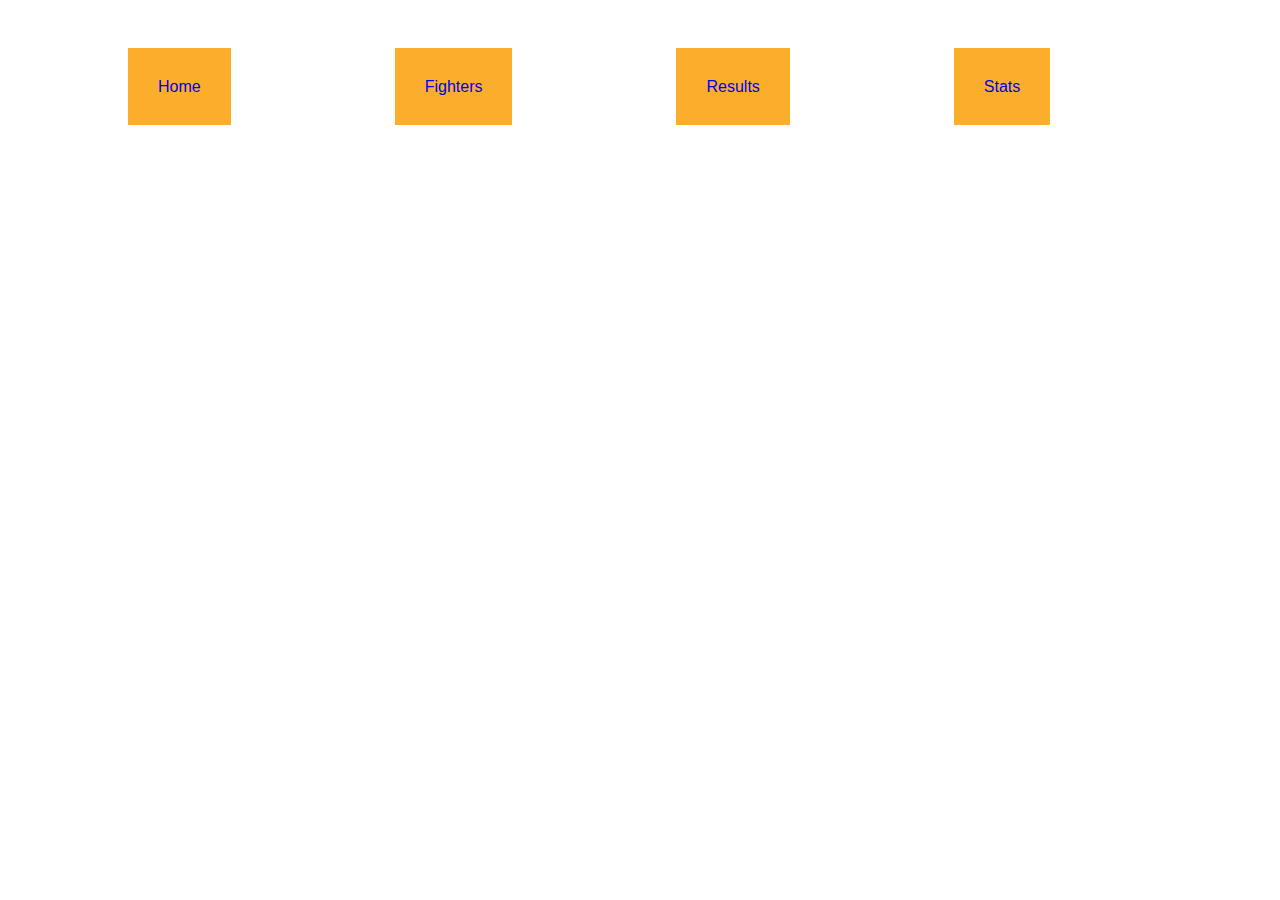
<file: css_animation_color_changes/index.html>
<html>
<head>
	<title>CSS: Animating color changes on hover</title>

	<!-- Link to external style sheet -->
	<link rel="stylesheet" type="text/css" href="style.css">

</head>


<body>

<ul>
	<li><a href="#">Home</a></li>
	<li><a href="#">Fighters</a></li>
	<li><a href="#">Results</a></li>
	<li><a href="#">Stats</a></li>
</ul>


</body>
</html>
</file>
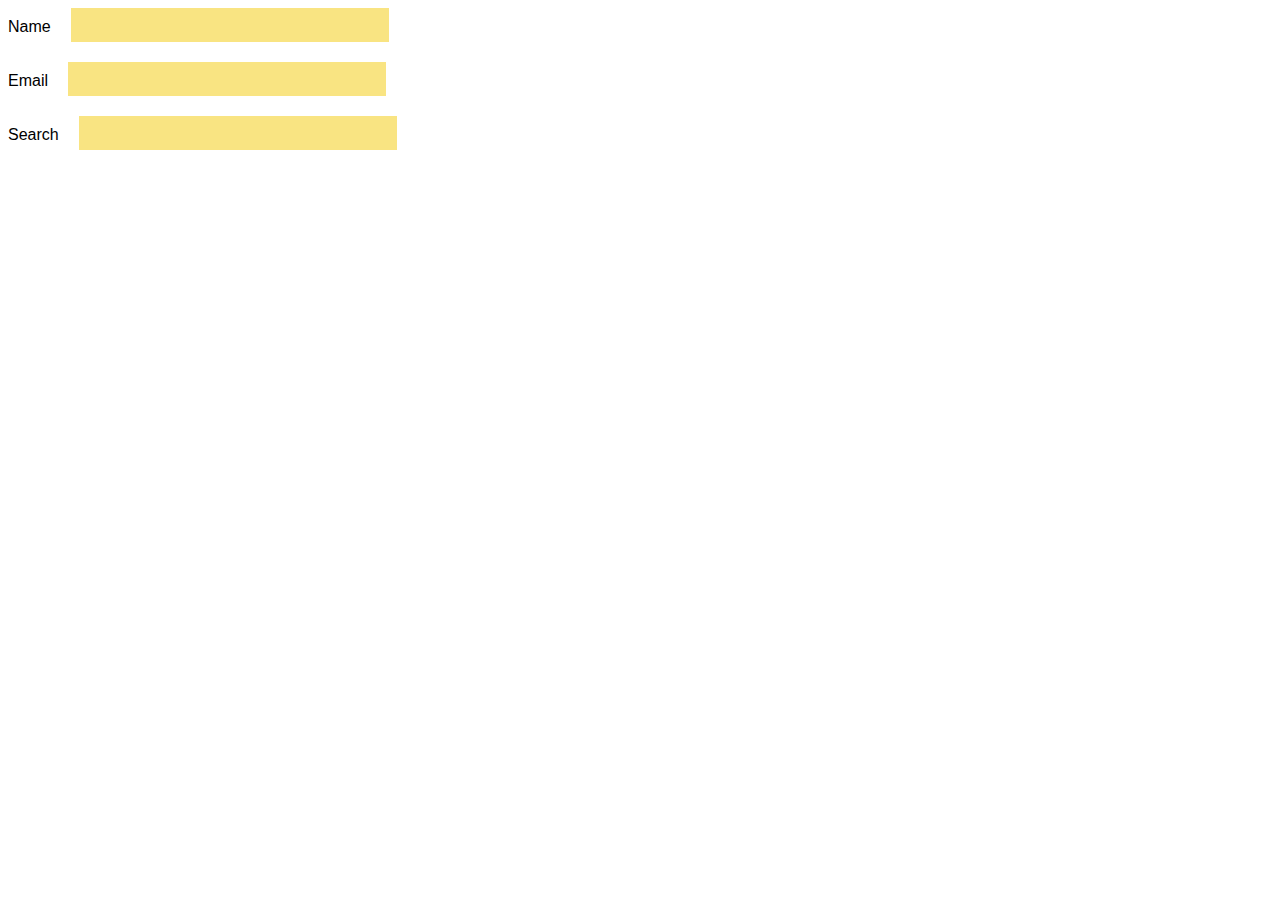
<file: css_animation_color_changes_form_fields/index.html>
<html>
<head>
	<title>CSS: Animating color changes when entering in form field</title>

	<!-- Link to external style sheet -->
	<link rel="stylesheet" type="text/css" href="style.css">

</head>


<body>

<label for="name" class="text">Name</label><input type="text" name="name" id="name" tabindex="10">

<label for="email" class="email">Email</label><input type="email" name="email" id="email" tabindex="10">

<label for="search" class="search">Search</label><input type="search" name="search" id="search" tabindex="10">



</body>
</html>
</file>
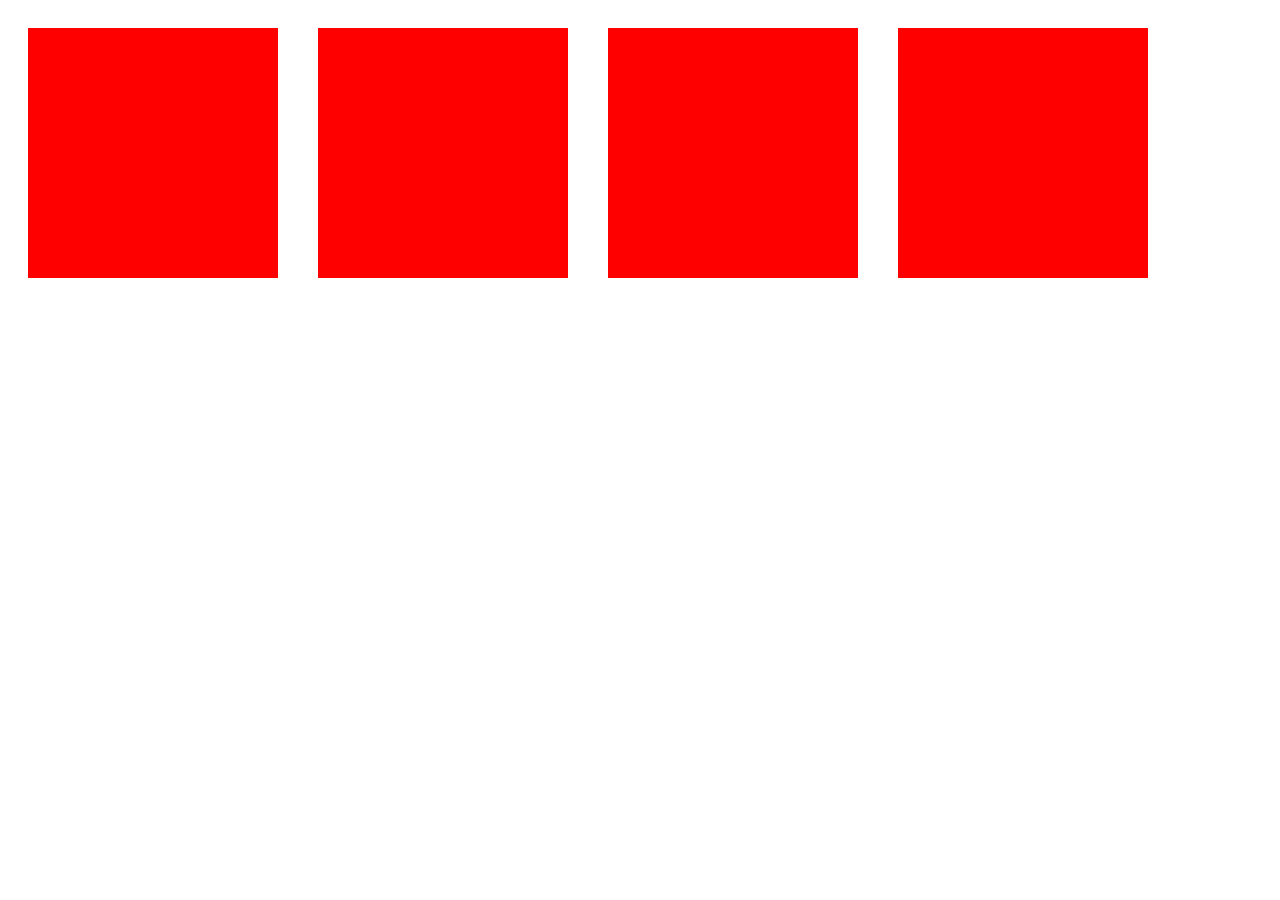
<file: css_growing_page_elements/index.html>
<html>
<head>
	<title>Enlargin Boxes upon Hovering</title>

	<!-- Link to external style sheet -->
	<link rel="stylesheet" type="text/css" href="style.css">

</head>
<body>

	<div class="red-box"></div>
	<div class="red-box"></div>
	<div class="red-box"></div>
	<div class="red-box"></div>

</body>
</html>
</file>
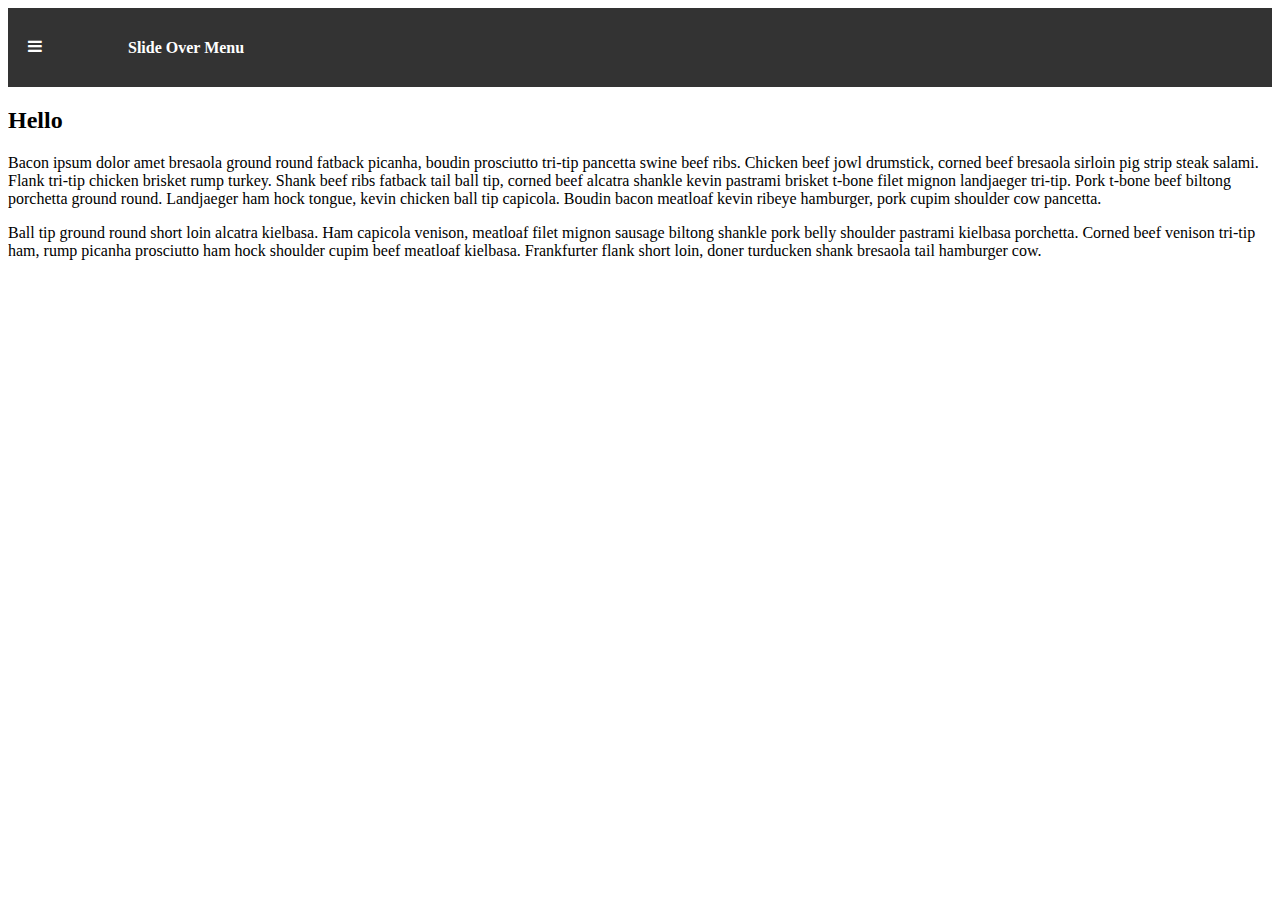
<file: css_push_over_menu/index.html>
<html>
<head>
	<title>Slide Over Menu</title>

	<!-- jQuery CDN -->
	<script src="jquery-3.0.0.min.js"></script>

	<!-- Link to external style sheet -->
	<link rel="stylesheet" type="text/css" href="style.css">

	<!-- Font Awesome CDN -->
	<link rel="stylesheet" href="font-awesome/css/font-awesome.min.css">




		<script type="text/javascript">

		$(document).ready(function() {

 			// when nav-toggle is clicked, add a class of 'open'
			// to .main-navigation
			$('.nav-toggle').on('click', function(){
				$('.wrapper').toggleClass('open');
			});

		});






	</script>

	
</head>
<body>

<div class='outer-wrapper'>

	<div class='wrapper'>

		<header>
			<h1 class='site-title'>Slide Over Menu</h1>

			<!-- Getting the 'hamburger' icon from Font Awesome -->
			<i class="fa fa-bars nav-toggle"></i>

			<nav class='main-navigation'>
				<!-- the following allows us to close the slide out menu -->
				<span class='nav-toggle'>Close</span>

				<ul>
					<li><a href="#">Home</a></li>
					<li><a href="#">About</a></li>
					<li><a href="#">Clients</a></li>
					<li><a href="#">Contact Us</a></li>
				</ul>
				
			</nav>
		</header>

		<div>
			<h2>Hello</h2>

			<p>
				Bacon ipsum dolor amet bresaola ground round fatback picanha, boudin prosciutto tri-tip pancetta swine beef ribs. Chicken beef jowl drumstick, corned beef bresaola sirloin pig strip steak salami. Flank tri-tip chicken brisket rump turkey. Shank beef ribs fatback tail ball tip, corned beef alcatra shankle kevin pastrami brisket t-bone filet mignon landjaeger tri-tip. Pork t-bone beef biltong porchetta ground round. Landjaeger ham hock tongue, kevin chicken ball tip capicola. Boudin bacon meatloaf kevin ribeye hamburger, pork cupim shoulder cow pancetta.
			</p>

			<p>
				Ball tip ground round short loin alcatra kielbasa. Ham capicola venison, meatloaf filet mignon sausage biltong shankle pork belly shoulder pastrami kielbasa porchetta. Corned beef venison tri-tip ham, rump picanha prosciutto ham hock shoulder cupim beef meatloaf kielbasa. Frankfurter flank short loin, doner turducken shank bresaola tail hamburger cow.
			</p>
		</div>

	</div>

</div>






</body>
</html>
</file>
<file: css_animation_color_changes/style.css>
ul li {
	display: inline-block;
	list-style-type: none;
	margin: 70px;
}

ul li a {
	text-decoration: none;
	font-family: Helvetica, sans-serif;
	margin: 10px;
	padding: 30px;
	background-color: #FBAE2C;
	-webkit-transition: background-color .75s ease;
	-mox-transition: background-color .75s ease;
	-o-transition: background-color .75s ease;
	transition: background-color .75s ease;
}

ul li a:hover {
	/* this will cause a smooth transition to another color upon hover */
	background-color: rgba(168, 88, 163, .6); 
}
</file>
<file: css_animation_color_changes_form_fields/style.css>
* {
	font-family: Helvetica, sans-serif;
}

label {
	display: inline-block;
	float: left;
	clear: left;
	text-align: right;
	margin-right: 20px;
	padding-top: 10px;
}

input {
	display: inline-block;
	float: left;
	margin-bottom: 20px;
}

input[type="text"], input[type="email"], input[type="search"] {
	border: none;
	background-color: rgb(249, 228, 130);
	width: 318px;
	padding: .5em;
	font-size: 1em;
	-webkit-transition: background-color .75s ease;
	-mox-transition: background-color .75s ease;
	-o-transition: background-color .75s ease;
	transition: background-color .75s ease;
} 

input:focus, textarea:focus {
	border: 2px solid rgb(168, 88, 163);
	background-color: rgba(168, 88, 163, 1);
	color: #fff; /* this makes sure text will be white */
}
</file>
<file: css_growing_page_elements/style.css>
.red-box {
	width: 250px;
	height: 250px;
	background-color: red;
	margin: 20px;
	float: left;
	-webkit-transition: all .5s ease;
	-moz-transition: all .5s ease;
	-o-transition: all .5s ease;
	transition: all .5s ease;
}

.red-box:hover {
	-webkit-transform: scale(1.5);
	-moz-transform: scale(1.5);
	-ms-transform: scale(1.5);
	-o-transform: scale(1.5);
	-webkit-box-shadow: 3px 3px 5px #000;
	-mox-box-shadow: 3px 3px 5px #000;
	box-shadow: 3px 3px 5px #000;
}
</file>
<file: css_push_over_menu/style.css>
/* Make sure to make this all Browser prefix */

header {
	background: #333;
	color: #FFF;
	padding: 20px;
	position: relative;
}

.site-title {
	margin-left: 100px;
	font-size: 1rem;
}

.nav-toggle {
	position: absolute;
	top: 30px;
	cursor: pointer; /* this makes it when you hover over the hamburger it acts like a link */
}

a {
	color: #FFF;
	text-decoration: none;
}

nav li {
	list-style: none;
	padding: 20px;
}

.main-navigation {
	position: fixed; /*fixed to the window*/
	top: 0;
	left: 0;
	width: 100%;
	height: 100%;
	background: orange;
	text-align: center;
	transform: translateX(-100%); /* this makes the nav pushed off the screen */
}

.main-navigation .nav-toggle {
	right: 5%;
	top: 5%;
}

.main-navigation ul {
	margin: 0;
	padding: 0;
}

.main-navigation ul a {
	padding: 10px 20px;
	display: block;
}

.main-navigation ul a:hover {
	background: #333;
}

.wrapper {
	transform: translateX(0);
	transition: transform 0.8s ease; /* this makes the transform perform a smooth ease in */
}

.wrapper.open {
	transform: translateX(100%);
}

.outer-wrapper {
	overflow: hidden;
}
</file>
